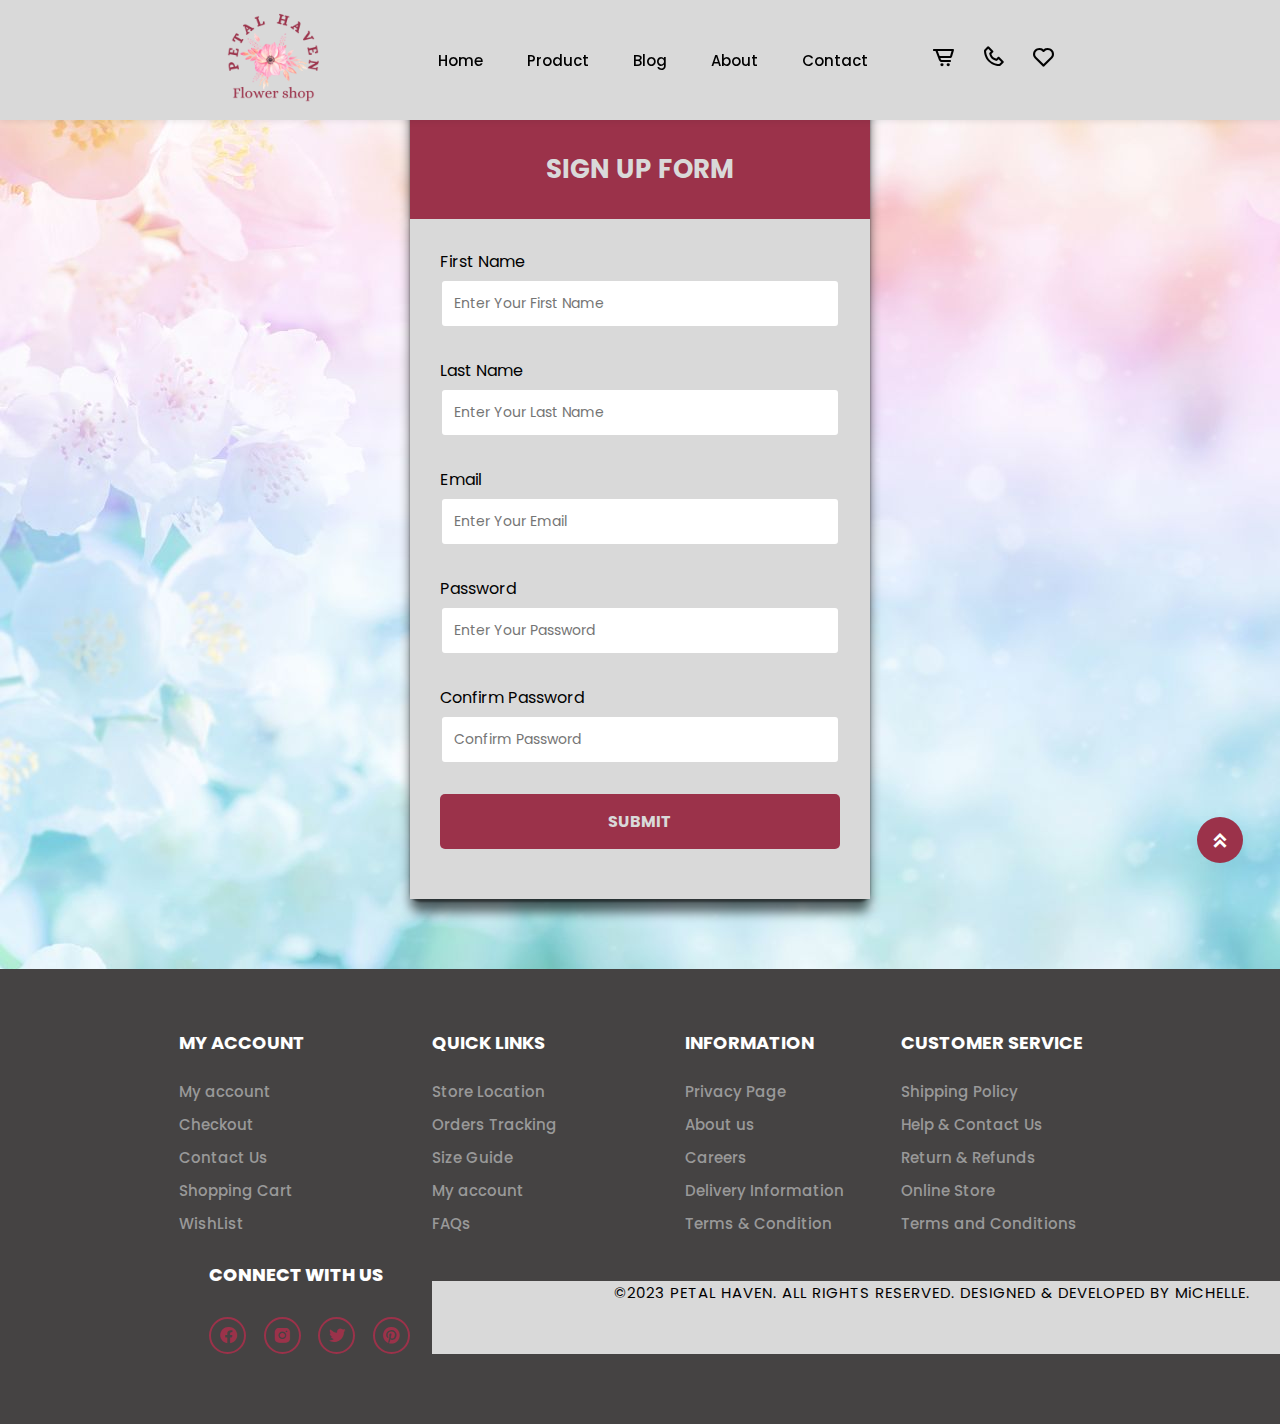
<file: sign_up.html>
<!DOCTYPE html>
<html lang="en">
<head>
  <meta charset="UTF-8">
  <meta name="viewport" content="width=device-width, initial-scale=1.0">
  <title>Mini Project2</title>

  <link rel="stylesheet" href="css/style.css">

  <link rel="stylesheet" href="css/sign_up.css">

  <link rel="stylesheet"
  href="https://unpkg.com/boxicons@latest/css/boxicons.min.css">

  <link rel="stylesheet" href="https://cdnjs.cloudflare.com/ajax/libs/font-awesome/6.4.2/css/all.min.css" integrity="sha512-z3gLpd7yknf1YoNbCzqRKc4qyor8gaKU1qmn+CShxbuBusANI9QpRohGBreCFkKxLhei6S9CQXFEbbKuqLg0DA==" crossorigin="anonymous" referrerpolicy="no-referrer" />
 
  
  
</head>
<body>
 <!-- header section -->
 <header>
  <a href="#" class="logo">
    <img src="img/logo.png"> 
  </a>

  <ul class="navbar">
    <li><a href="index.html">Home</a></li>
    <li><a href="product.html">Product</a></li>
    <li><a href="blog.html">Blog</a></li>
    <li><a href="about.html">About</a></li>
    <li><a href="contact.html">Contact</a></li>
  </ul>

  <div class="h-icons">
   <a href="cart.html"><i class='bx bx-cart-alt'></i></a>
   <a href="contact.html"><i class='bx bx-phone'></i></a>
   <a href="#"><i class='bx bx-heart' ></i></a>
   <a href="sign_up.html" class="active"><i class="fa-solid fa-user"></i></a>
   <div class="bx bx-menu" id="menu-icon"></div>
  </div>
 </header>


 <section class="sign_up">
 <div class="container">
    <div class="header">
        <h2>Sign Up Form</h2>

        <div action="" class="form" id="form">
            <div class="form-control">
                <label>First Name</label>
                <input type="text" name="" id="username" placeholder="Enter Your First Name" autocomplete="off">
                <i class="fas fa-check-circle"></i>
                <i class="fas fa-exclamation-circle"></i>
                <small>Error Message</small>
            </div>

            <div class="form-control">
                <label>Last Name</label>
                <input type="text" name="" id="lastname" placeholder="Enter Your Last Name" autocomplete="off">
                <i class="fas fa-check-circle"></i>
                <i class="fas fa-exclamation-circle"></i>
                <small>Error Message</small>
            </div>

            <div class="form-control">
                <label>Email</label>
                <input type="text" name="" id="email" placeholder="Enter Your Email" autocomplete="off">
                <i class="fas fa-check-circle"></i>
                <i class="fas fa-exclamation-circle"></i>
                <small>Error Message</small>
            </div>

            <div class="form-control">
                <label>Password</label>
                <input type="password" name="" id="password" placeholder="Enter Your Password" autocomplete="off">
                <i class="fas fa-check-circle"></i>
                <i class="fas fa-exclamation-circle"></i>
                <small>Error Message</small>
            </div>

            <div class="form-control">
                <label>Confirm Password</label>
                <input type="password" name="" id="cpassword" placeholder="Confirm Password" autocomplete="off">
                <i class="fas fa-check-circle"></i>
                <i class="fas fa-exclamation-circle"></i>
                <small>Error Message</small>
            </div>
            <input type="submit" value="Submit" class="form-btn">
        </div>
    </div>
 </div>
</section>


  <!-- contact section -->

  <section class="contact">
  
    <div class="contact-box">
      <h4>MY ACCOUNT</h4>
      <li><a href="#">My account</a></li>
      <li><a href="#">Checkout</a></li>
      <li><a href="#">Contact Us</a></li>
      <li><a href="#">Shopping Cart</a></li>
      <li><a href="#">WishList</a></li>
    </div>

    <div class="contact-box">
      <h4>QUICK LINKS</h4>
      <li><a href="#">Store Location</a></li>
      <li><a href="#">Orders Tracking</a><li>
      <li><a href="#">Size Guide</a></li>
      <li><a href="#">My account</a></li>
      <li><a href="#">FAQs</a></li>
    </div>

    <div class="contact-box">
      <h4>INFORMATION</h4>
      <li><a href="#">Privacy Page</a> </li>
      <li><a href="#">About us</a></li>
      <li><a href="#">Careers</a></li>
      <li><a href="#">Delivery Information</a></li>
      <li><a href="#">Terms & Condition</a></li>
    </div>

    <div class="contact-box">
      <h4>CUSTOMER SERVICE</h4>
      <li><a href="#">Shipping Policy</a></li>
      <li><a href="#">Help & Contact Us</a></li>
      <li><a href="#">Return & Refunds</a></li>
      <li><a href="#">Online Store</a></li>
      <li><a href="#">Terms and Conditions</a></li>
    </div>

    <div class="contact-box">
      <h5>CONNECT WITH US</h5>
      <div class="social">
        <a href="#"><i class='bx bxl-facebook-circle'></i></a>
        <a href="#"><i class='bx bxl-instagram-alt' ></i></a>
        <a href="#"><i class='bx bxl-twitter' ></i></a>
        <a href="#"><i class='bx bxl-pinterest'></i></a>
      </div>
    </div> 
    <footer>
        <p>©2023 PETAL HAVEN. ALL RIGHTS RESERVED. DESIGNED & DEVELOPED BY MiCHELLE.</p>
      </footer>
  </section>

  <!-- scroll -->

  <a href="#" class="scroll-top"><i class='bx bxs-chevrons-up'></i></a>

  

 <!-- custom js link-->

 <script src="js/sign_up.js"></script>
</body>
</html>
</file>
<file: css/style.css>
@import url('https://fonts.googleapis.com/css2?family=Poppins:wght@100;200;300;400;500;600;700&family=Roboto:wght@100;300;400;500&display=swap');

*{
    font-family: 'Poppins', sans-serif;
    margin: 0; padding: 0;
    box-sizing: border-box;
    list-style: none;
    text-decoration: none;
    scroll-behavior: smooth;
}
:root{
    --bg-color: #fff;
    --main-color: #9b324a;
    --text-color: #010101;
    --2nd-color:product;
    --big-font:5rem;
    --h2-font:2.3rem;
    --p-font:1.3rem;
}
body{
    color:var(--text-color);
    background:#b7b3b3;
}

header{
    position: fixed;
    width: 100%;
    top:0;
    right:0;
    z-index: 1000;
    background: #d9d9d9;
    box-shadow: 0 1px 6px 0 rgb(32 33 36 / 10%);
    display: flex;
    align-items: center;
    justify-content: space-between;
    padding: 20px 14%;
    transition: all .50s ease;
    height: 120px;
   
}
.logo img{
    width:200px;
    height: auto;
    margin-top: 20px;
}
.logo p{
    color: var(--text-color);
    font-size: 15px;
    font-weight: 500;
    margin: 10px 22px;
    transition: all .50 ease;
}
.navbar{
    display: flex;
}
.navbar a{
    color: var(--text-color);
    font-size: 15px;
    font-weight: 500;
    margin: 10px 22px;
    transition: all .50 ease;
}
.navbar a:hover,
.navbar a.active{
    color:var(--main-color);
}
.navbar a.active::after{
    content: "";
    width: 30%;
    height: 2px;
    position: absolute;
    bottom: -4px;
    left: 20px;
}
.h-icons{
    display: flex;
    align-items: center;
}
.h-icons i{
    font-size: 25px;
    color: var(--text-color);
    margin-left: 5px;
    margin-right: 20px;
    transition: all .50e ease;
}
.h-icons i:hover{
    transform: translateY(-4px);
    color: var(--main-color);
}
#menu-icon{
    height: 30px;
    width: 30px;
    background-color: var(--text-color);
    color: var(--bg-color);
    display: flex;
    align-items: center;
    justify-content: center;
    font-size: 20px;
    border-radius: 50%;
    z-index: 10001;
    cursor: pointer;
    display: none;
}
section{
    padding: 60px 14% 70px;
}
.home{
    position: relative;
    width: 100%;
    height: 100vh;
    background-image: url(../img/home-bg.png);
    background-size: cover;
    background-position: center;
    display: flex;
    align-items: center;
    justify-content: flex-start;
}
.home-text h1{
    font-family: 'Poppins', sans-serif;
    font-size: var(--big-font);
    color: var(--2nd-color);
    line-height: 1.3;
    margin-bottom: 25px;
    display: contents;
}

.home-text p{
    color: var(--text-color);
    font-size: var(--p-font);
    line-height: 33px;
    margin-bottom: 60px;
}
.btn{
    padding: 20px 35px;
    background: var(--main-color);
    color: var(--bg-color);
    font-size: 14px;
    font-weight: 500;
    text-transform: uppercase;
    border-radius: 30px;
    transition: all .50 ease;
}
.btn:hover{
    background-color: var(--2nd-color);
}
.banner{
    display: grid;
    grid-template-columns: repeat(auto-fit, minmax(300px, auto));
    align-items: center;
    gap: 2.5rem;
}
.banner-img{
    overflow: hidden;
}
.banner-img img{
    width: 100%;
    display: block;
    transition: transform 0.5s;
    cursor: pointer;
    border-radius: 10px;
}
.banner-img:hover img{
    transform: scale(1.1);
}
.center-text h2{
    text-align: center;
    font-size: var(--h2-font);
    font-weight: 800;
    color: var(--text-color);
}
.new-content{
    display: grid;
    grid-template-columns: repeat(auto-fit, minmax(300px, auto));
    align-items: center;
    gap: 2.5rem;
    margin-top: 4.5rem;
    align-items: center;
}
.row{
    position: relative;
    cursor: pointer;
}
.row img{
    width: 80%;
    height: auto;
    margin-bottom: 15px;
    border-radius: 20px;
}
.row h4{
    font-size: 14px;
    margin-bottom: 5px;
    text-transform: uppercase;
    font-weight: 400;
    transition: all .50s ease;
}
.row h4:hover{
    color:var(--main-color);
    cursor: pointer;
}
.row h5{
    color: var(--2nd-color);
    font-size: var(--p-font);
    font-weight: 600;
}
.top{
    position: absolute;
    top: 10px;
    left: 30%;
    height: 30px;
    width: 60px;
    color: var(--bg-color);
    background-color: var(--main-color);
    border-radius: 10px;
    font-size: 14px;
    font-weight: 500;
    text-transform: uppercase;
    display: inline-flex;
    align-items: center;
    justify-content: center;
}
.row .bbtn a{
    position: absolute;
    bottom: 75px;
    left: 0;
    right: 0;
    padding: 10px;
    background: rgba(0,0,0,0.8);
    width: 80%;
    transition: opacity 0.5s;
    opacity: 0;
    border-radius: 20px;
    text-align: center;
    color: var(--bg-color);
}
.row .bbtn a:hover{
    opacity: 1;
}
.blog-content{
    display: grid;
    grid-template-columns: repeat(auto-fit, minmax(300px, auto));
    align-items: center;
    gap: 2.5rem;
    margin-top: 4.5rem;
}
.box-img{
    overflow: hidden;
}
.box-img img{
    width: 100%;
    height: auto;
    display: block;
    transition: transform 0.5s;
    cursor: pointer;
    border-radius: 10px;
}
.box-img:hover img{
    transform: scale(1.1);
}
.in-bxx{
    margin-top: 2rem;
    display: flex;
    flex-wrap: wrap;
    align-items: center;
    justify-content: space-between;
    margin-bottom: 1rem;
}
.in-text p{
    color: var(--2nd-color);
    font-size: 15px;
    font-weight: 500;
}
.in-icon i{
    vertical-align: middle;
    color: var(--2nd-color);
    font-size: 25px;
    margin-right: 8px;
}
.in-icon a{
    color: var(--2nd-color);
    font-size: 15px;
    font-weight: 500;
}
.main-box h3{
    color: var(--text-color);
    font-size: var(--p-font);
    font-weight: 500;
    line-height: 30px;
    transition: all .50s ease;
    cursor: pointer;
}
.main-box h3:hover{
    color: var(--main-color);
}
#newsletter{
    display: flex;
    justify-content: space-between;
    flex-wrap: wrap;
    align-items: center;
    background-image: url("img/news.jpg");
    background-position: 20% 30%;
    background-color: #999999;
}
#newsletter h4{
    font-size: 22px;
    font-weight: 700;
    color: var(--2nd-color);
}
#newsletter p{
    font-size: 14px;
    font-weight: 700;
    color: var(--bg-color);
}
#newsletter p span{
    color: var(--main-color);
}
#newsletter .form{
    display: flex;
    width: 40%;
}
#newsletter input{
    height: 3.125rem;
    padding: 0 1.25em;
    font-size: 14px;
    width: 100%;
    border: 1px solid transparent;
    border-radius: 4px;
    outline: none;
    border-top-right-radius: 0;
    border-bottom-right-radius: 0;
}
.form button{
    background-color: var(--main-color);
    color: var(--bg-color);
    white-space: nowrap;
    border-top-left-radius: 0;
    border-bottom-left-radius: 0;
    border-top-right-radius: 4px;
    border-bottom-right-radius: 4px;
    width: 30%;
}
.contact{
    display: grid;
    grid-template-columns: repeat(auto-fit, minmax(200px, auto));
    gap: 1rem;
    background: #454343;
}

.contact-box h4{
    margin-bottom: 1.5rem;
    font-size: 18px;
    color: var(--bg-color);
}
.contact-box li{
    margin-bottom: 10px;
}
.contact-box li a{
    display: block;
    color: #999999;
    font-size: 15px;
    font-weight: 500;
    transition: all .50s ease;
}
.contact-box li a:hover{
    transform: translateX(-7px);
    color: var(--main-color);
}
.contact-box h5{
    font-size: 18px;
    font-weight: 800;
    color: var(--bg-color);
    margin-left: 30px;
}
.social{
    display: flex;
    margin-top: 1.8rem;
    margin-left: 30px;
}
.social i{
    height: 37px;
    width: 37px;
    background: transparent;
    border: 2px solid var(--main-color);
    display: flex;
    align-items: center;
    justify-content: center;
    border-radius: 50%;
    font-size: 20px;
    margin-right: 1.1rem;
    color: var(--main-color);
    transition: all .50s ease;
}.social i:hover{
    background: var(--main-color);
    color: var(--bg-color);
    transform: scale(1.1);
}
footer{
    text-align: center;
    background: #d9d9d9;
    color: var(--2nd-color);
    font-size: 15px;
    letter-spacing: 1px;
    height: 20;
    width: 1000px;
    margin-top: 20px;
    margin-bottom: 0;
   
}
.scroll-top{
    position: fixed;
    bottom: 2.3rem;
    right: 2.3rem;
}
.scroll-top i{
    background: var(--main-color);
    color: var(--bg-color);
    font-size: 22px;
    padding: 12px;
    border-radius: 30px;
}
/* product page */

#page-header {
    width: 100%;
    height: 40vh;
    background-image: url(../img/home-bg2.jpg);
    width: 100%;
    height: 40vh;
    background-size: cover;
    display: flex;
    justify-content: left;
    text-align: left;
    margin-top: 100px;
    flex-direction: column; 
}

#pagination {
    text-align: center;
   
}
#pagination a{
    background-color: var(--main-color);
    padding: 15px 20px;
    border-radius: 4px;
    color: var(--bg-color);
    font-weight: 600;
}
#pagination a i{
    font-size: 16px;
    font-weight: 600;
}


/* Single product */
#prodetails{
    display: flex;
    margin-top: 100px;
}
#prodetails .single-pro-image{
    width: 40%;
    margin-right: 50px;
}
.single-pro-image img{
    border-radius: 10px;
}
.small-img-group{
    display: flex;
    justify-content: space-between;
}
.small-img-col{
    flex-basis: 24%;
}
#prodetails .single-pro-details{
    width: 50%;
    padding-top: 30px;
}
#prodetails .single-pro-details h4{
    padding: 40px 0 20px 0;
}
#prodetails .single-pro-details h2{
   font-size: 26px;
}
#prodetails .single-pro-details select{
    display: block;
    padding: 5px 10px;
    margin-bottom: 10px;
}
#prodetails .single-pro-details select:hover{
    color: var(--main-color);
}
#prodetails .single-pro-details input{
    width: 50px;
    height: 30px;
    padding-left: 10px;
    font-size: 16px;
    margin-right: 10px;
}
#prodetails .single-pro-details input:hover{
    color: var(--main-color);
}

#prodetails .single-pro-details input:focus{
    outline: none;
}
#prodetails .single-pro-details button{
    background: var(--main-color);
    color: var(--bg-color);
    height: 30px;
    width: 100px;
}
#prodetails .single-pro-details button:focus{
    outline: none;
}
#prodetails .single-pro-details span{
    line-height: 25px;
}
.center-text p{
    text-align: center;
}

/* Blog Page */
#page-header.blog-header{
    background-image: url(../img/home-bg1.jpg);
    text-align: center;
}

#blog{
    padding: 100px 150px 0 150px;
   
}
#blog .blog-box{
    display: flex;
    align-items: center;
    width: 100%;
    position: relative;
    padding-bottom: 90px;
}
#blog .blog-img{
    width: 100%;
    margin-right: 40px;
}
#blog img{
    width: 500px;
    height: 80%;
    object-fit: cover;
    border-radius: 10px;
}
#blog .blog-details a{
    font-size: 15px;
    color: var(--text-color);
    font-weight: 700;
    position: relative;
    transition: all .50s ease;
}
#blog .blog-details a::after{
    content: "";
    width: 50px;
    height: 1px;
    background-color: var(--text-color);
    position: absolute;
    top: 11px;
    right: -60px;
}
#blog .blog-details a:hover{
    color: var(--main-color);
}
#blog .blog-details a:hover::after{
    background-color: var(--main-color);
}
#blog .blog-box h4{
 
    top: -40px;
    left: 0;
    font-size: 20px;
    font-weight: 700;
    color: var(--2nd-color);
}
#blog .blog-box h1{
    position: absolute;
    top: -40px;
    left: 0;
    font-size: 70px;
    font-weight: 700;
    color: var(--bg-color);
}


/* About Us Page */


#page-header.about-us{
    background-image: url(../img/home-bg3.jpg);
    text-align: center;
}
.about-us h2 {
    margin-top: 20px;
    font-size: 50px;   
}
.about-us p {
    margin-top: 20px;
    font-size: 20px;   
}
#about-head{
    display: flex;
    align-items: center;
}
#about-head h1{
    margin-bottom: 50px;
}
#about-head img{
    width: 50%;
    height: auto;
}
#about-head div{
    padding-left: 40px;
}
#about-vid{
    text-align: center;
}
#about-vid .video{
    width: 70%;
    height: 100%;
    align-items: center;
    display: flex;
    flex-direction: row;
    gap: 100px;
    margin-left: 100px;
    margin-top: 50px;
}
#about-vid .video video{
    border-radius: 20px;
}
#review-head{
    display: flex;
}
#review-head .review img{
    width: 300px;
    border-radius: 20px;
    justify-content: space-between;
}
#review-head .review img:hover{
    transform: scale(1.1);
}
#review-head .review p{
    text-align: start;
    justify-content: space-between;
    margin-top: 20px;
}
#review-head .review p:hover{
    color: var(--main-color);
    transition: all .50s ease;
}
h1{
    margin-left: 100px;
}
#team-head{
    display: flex;
    justify-content: space-between;
}
#team-head .team img{
    width: 300px;
    border-radius: 150px;
 
}
#team-head .team img:hover{
    transform: scale(1.2);
}
#team-head .team p{
    text-align: center;
    justify-content: space-between;
    margin-top: 5px;
}
#team-head .team h2{
    text-align: center;
    justify-content: space-between;
    margin-top: 20px;
}
#team-head .team p:hover{
    color: var(--main-color);
    transition: all .50s ease;
}
h1{
    margin-left: 100px;
}





/* Contact Page */
#page-header.contact-us{
    background-image: url(../img/home-bg4.jpg);
    text-align: center;
}.contact-us h2 {
    margin-top: 20px;
    font-size: 50px;   
}
.contact-us p {
    margin-top: 20px;
    font-size: 20px;   
}

#contact-detail{
    display: flex;
    align-items: center;
    justify-content: space-between;
}
#contact-detail .detail{
     width: 40%;
}
#contact-detail .detail span,
#form-detail form span{
    font-size: 14px;
}
#contact-detail .detail h2,
#form-detail form h2{
    font-size: 36px;  
    line-height: 45px;
    font-weight: 500;
    padding: 20px 0;
 }
#contact-detail .detail h3{
    font-size: 16px;  
    padding-bottom: 15px; 
    font-style: italic;
}
#contact-detail .detail li{
    list-style: none;
    display: flex;
    padding: 10px 0;
}
#contact-detail .detail li i{
    font-size: 14px;
    padding-right: 22px;
}
#contact-detail .detail li p{
    margin: 0;
    font-size: 14px;   
}
#contact-detail .map{
    width: 55%;
    height: 400px;
}
#contact-detail .map iframe{
    width: 100%;
    height: 100%;
}
#form-detail{
    display: flex;
    justify-content: space-between;
    margin: 30px;
    padding: 80px;
    border: 1px solid #9b324a;
}
#form-detail form{
    width: 65%;
    display: flex;
    flex-direction: column;
    align-items: flex-start;  
}
#form-detail form input,
#form-detail form textarea{
    width: 100%;
    padding: 12px 15px;
    outline: none;
    margin-bottom: 14px;
    border-radius: 2px solid #9b324a;
}
#form-detail form button{
    background-color: var(--main-color);
    width: 15%;
    height: 40px;
    color: var(--bg-color);
    outline: none;
    border-radius: 10px;
}
#form-detail .people div{
    padding-bottom: 25px;
}
#form-detail .people div img{
    width: 75px;
    height: 75px;
    border-radius: 100px;
    object-fit: cover;
    margin-right: 15px;
}
#form-detail .people div p{
    margin: 0;
    font-size: 13px;
    line-height: 25px;
}
#form-detail .people div p span{
    display: block;
    font-size: 16px;
    font-weight: 600;
    color: var(--main-color);
}




/* Cart Page */
#cart{
    overflow-x: auto;
}
#cart table{
    width: 100%;
    border-collapse: collapse;
    table-layout: fixed;
    white-space: nowrap;
}
#cart table img{
    width: 70px;
}
#cart table td:nth-child(1){
    width: 100px;
    text-align: center;
}
#cart table td:nth-child(2){
    width: 150px;
    text-align: center;
}
#cart table td:nth-child(3){
    width: 250px;
    text-align: center;
}
#cart table td:nth-child(4),
#cart table td:nth-child(5),
#cart table td:nth-child(6){
    width: 150px;
    text-align: center;
}
#cart table td:nth-child(5) input{
    width: 70px;
    padding: 10px 5px 10px 15px;
}
#cart table thead{
    border: 1px solid var(--bg-color);
    border-left: none;
    border-right: none;
}
#cart table thead td{
    font-weight: 700;
    text-transform: uppercase;
    font-size: 13px;
    padding: 18px 0;
}
#cart table tbody tr td{
    padding-top: 15px;
}
#cart table tbody td{
    font-size: 13px;
}
#cart-add{
    display: flex;
    flex-wrap: wrap;
    justify-content: space-between;
}
#coupon{
    width: 50%;
    margin-bottom: 30px;
}
#coupon h3,
#subtotal  h3{
    padding-bottom: 15px;
}
#coupon input{
    padding: 10px 20px;
    outline: none;
    width: 60%;
    margin-right: 10px;
    border: 1px solid var(--bg-color);
}
#coupon button,
#subtotal button{
    background-color: var(--main-color);
    color: var(--bg-color);
    padding: 12px 20px;
    border-radius: 10px;
}
#subtotal{
    width: 50%;
    margin-bottom: 30px;
    border: 1px solid var(--bg-color);
    padding: 30px;
}
#subtotal table{
    border-collapse: collapse;
    width: 100%;
    margin-bottom: 20px;
}
#subtotal table td{
    width: 50%;
    border: 1px solid var(--bg-color);
    padding: 10px;
    font-size: 13px;
}


/* @media Sizes */

@media (max-width: 1200px){
    header{
        padding: 12px 3%;
    }
    section{
        padding: 40px 3% 50px;
    }
}
@media (max-width: 920px){
    #menu-icon{
        display: block;
        height: 30px;
        width: 30px;
        background-color: var(--2nd-color);
        color: var(--bg-color);
        display: flex;
        align-items: center;
        justify-content: center;
        font-size: 20px;
        border-radius: 50%;
        cursor: pointer;
    }
    .navbar{
        position: absolute;
        top: -800px;
        left: 0;
        right: 0;
        display: flex;
        flex-direction: column;
        text-align: left;
        background: var(--main-color);
        transition: all .50s ease;
    }
    .navbar a{
        display: block;
        padding: 5px;
        margin: 15px;
        font-size: 20px;
        font-weight: 600;
        transition: all .50s ease;
    }
    .navbar a:hover{
        color: var(--bg-color);
    }
    .navbar.active{
        top: 100%;
    }
}
@media (max-width: 640px){
    :root{
        --big-font: 3.8rem;
        --h2-font: 2rem;
        --p-font: 1.1rem;
    }

    .home-text h1{
        line-height: 1.1;
    }
    .home{
        height: 85vh;
    }

    /* Single Product */

    #prodetails {
        display: flex;
       flex-direction: column;
    }
    #prodetails .single-pro-image{
        width: 100%;
        margin-right: 0px;
    }
    #prodetails .single-pro-details{
        width: 100%;

    }
    /* Blog Page */
    #blog{
        padding: 10px 20px 0 20px;
    }

    #blog .blog-box{
        display: flex;
        flex-direction: column;
        align-items: flex-start;
        width: 100%;
    }
    #blog .blog-img{
        width: 100%;
        margin-right: 0;
        margin-bottom: 30px;
    }

}
 /* About Page */
    @media (max-width: 477px){
        #about-head{
            flex-direction: column;
        }
        #about-head img{
            width: 100%;
            margin-bottom: 30px;
        }
        #about-head div{
            padding-left: 0;
        }
        #about-vid .video{
            width: 70%;
            flex-direction: column;
    }
    /* Contact Page */
    #contact-detail{
        flex-direction: column;
    }
    #contact-detail .detail{
        width: 100%;
   }
   #contact-detail .map{
        width: 100%;
   }
    #form-detail{
    margin: 10px;
    padding: 30px 10px;
    flex-wrap: wrap;
  }
  #form-detail form{
    width: 100%; 
    margin-bottom: 30px;
  }
  /* cart page */
  #car-add{
    flex-direction: column;
  }
  #coupon{
    width: 100%;
  }
}

 /* Contact Page */
@media (max-width: 768px){
    #form-detail{
        padding: 40px;
    }
    #form-detail form{
        width: 50%; 
    }
}
</file>
<file: css/sign_up.css>
@import url('https://fonts.googleapis.com/css2?family=Poppins:wght@100;200;300;400;500;600;700&family=Roboto:wght@100;300;400;500&display=swap');

.sign_up{
    background-image: url(../img/home-bg1.jpg);
    display: flex;
    align-items: center;
    justify-content: center;
    min-height: 100vh;
}
.container{
    background-color: #d9d9d9;
    border-radius: 10px;
    box-shadow: 0 2.8px 2.2px rgb(0, 0, 0, 0.48), 0 12.8px 10.5px rgb(0, 0, 0, 0.58);
    width: 50%;
    max-width: 100%;
    align-items: center;
}
.header{
    background-color: #d9d9d9;
    padding: 20px 0;
}
.header h2{
    color: #d9d9d9;
    font-size: 26px;
    text-transform: uppercase;
    text-align: center;
    margin-top: 40px;
    background-color: #9b324a;
    padding: 30px;
}
.form{
    padding: 30px;
}
.form-control{
    margin-bottom: 30px;
    position: relative;
}
.form-control label{
    display: inline-block;
    margin-bottom: 5px;
}
.form-control input{
    width: 100%;
    border: 2px solid #d9d9d9;
    font-size: 14px;
    border-radius: 5px;
    padding: 12px;
    display: block;
}
.form-control input:focus{
    outline: 0;
    color: black;
}
.form-control.success input{
    border-color: #9b324a;
}
.form-control.error input{
    border-color: #df3434;
}
.form-control i{
    position: absolute;
    right: 12px;
    top: 45px;
    visibility: hidden;
}
.form-control.error small{
    visibility: visible;
}
.form-control small{
    color: #df3434;
    position: absolute;
    left: 0;
    visibility: hidden;
}

.form-control.success i.fas fa-check-circle{
    color: #20b320;
    visibility: visible;
}
.form-control.error i.fas fa-exclamation-circle{
    color: #df3434;
    visibility: visible;
}
.form .form-btn{
    background-color: #9b324a;
    border-radius: 5px;
    border: none;
    outline: none;
    display: block;
    font-size: 16px;
    padding: 15px 0;
    margin-top: 15px;
    color: #d9d9d9;
    width: 100%;
    font-weight: bold;
    text-transform: uppercase;
}
.form-btn:hover{
    background-color: #454343;
}
</file>
